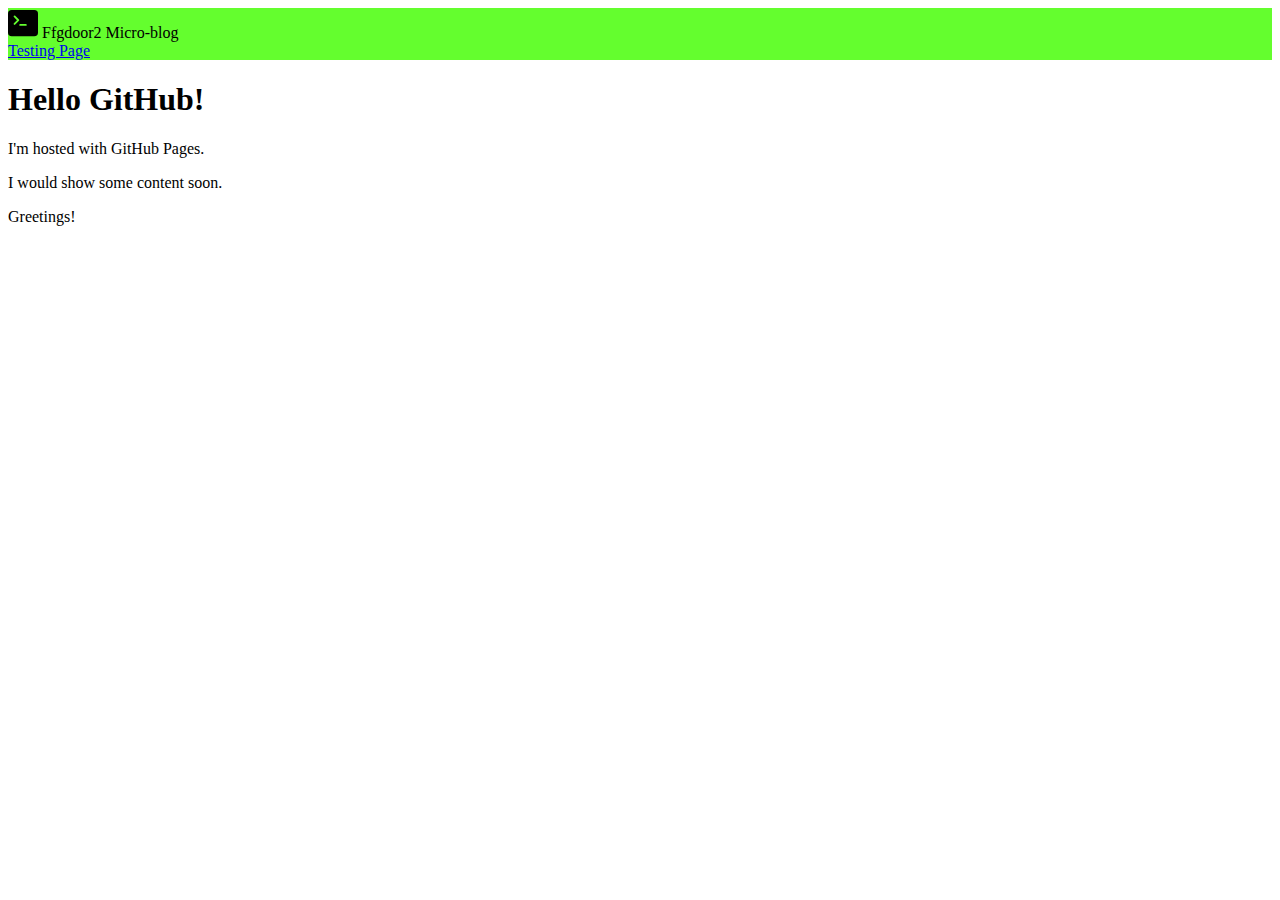
<file: index.html>
<!DOCTYPE html>
<html>
  <head>
    <title>Ffgdoor2 Micro-blog</title>
    <meta charset="utf-8">
    <meta name="viewport" content="width=device-width, initial-scale=1">
    <link rel="stylesheet" href="style.css">
    <link rel="stylesheet" href="https://cdn.jsdelivr.net/npm/bootstrap@4.6.0/dist/css/bootstrap.min.css" integrity="sha384-B0vP5xmATw1+K9KRQjQERJvTumQW0nPEzvF6L/Z6nronJ3oUOFUFpCjEUQouq2+l" crossorigin="anonymous">
    <script src="https://code.jquery.com/jquery-3.5.1.slim.min.js" integrity="sha384-DfXdz2htPH0lsSSs5nCTpuj/zy4C+OGpamoFVy38MVBnE+IbbVYUew+OrCXaRkfj" crossorigin="anonymous"></script>
    <script src="https://cdn.jsdelivr.net/npm/bootstrap@4.6.0/dist/js/bootstrap.bundle.min.js" integrity="sha384-Piv4xVNRyMGpqkS2by6br4gNJ7DXjqk09RmUpJ8jgGtD7zP9yug3goQfGII0yAns" crossorigin="anonymous"></script>
  </head>
  <body>
    <nav id="Panel" class="navbar d-flex navbar-light navbar-fixed-top">
      <div class="navbar-header">
        <a id="Title" class="navbar-brand">
          <img id="Logo" src="https://ffgdoor2.github.io/images/terminal-fill.svg" height="30px" class="align-middle" alt="" title="Terminal">
          Ffgdoor2 Micro-blog
        </a>
      </div>
      <form class="form-inline">
        <a class="btn btn-warning d-none d-sm-block" type="button" href="/test/index.html">Testing Page</a>
      </form>
    </nav>
    <h1>Hello GitHub!</h1>
    <p>I'm hosted with GitHub Pages.</p>
    <p>I would show some content soon.</p>
    <p>Greetings!</p>
  </body>
</html>
</file>
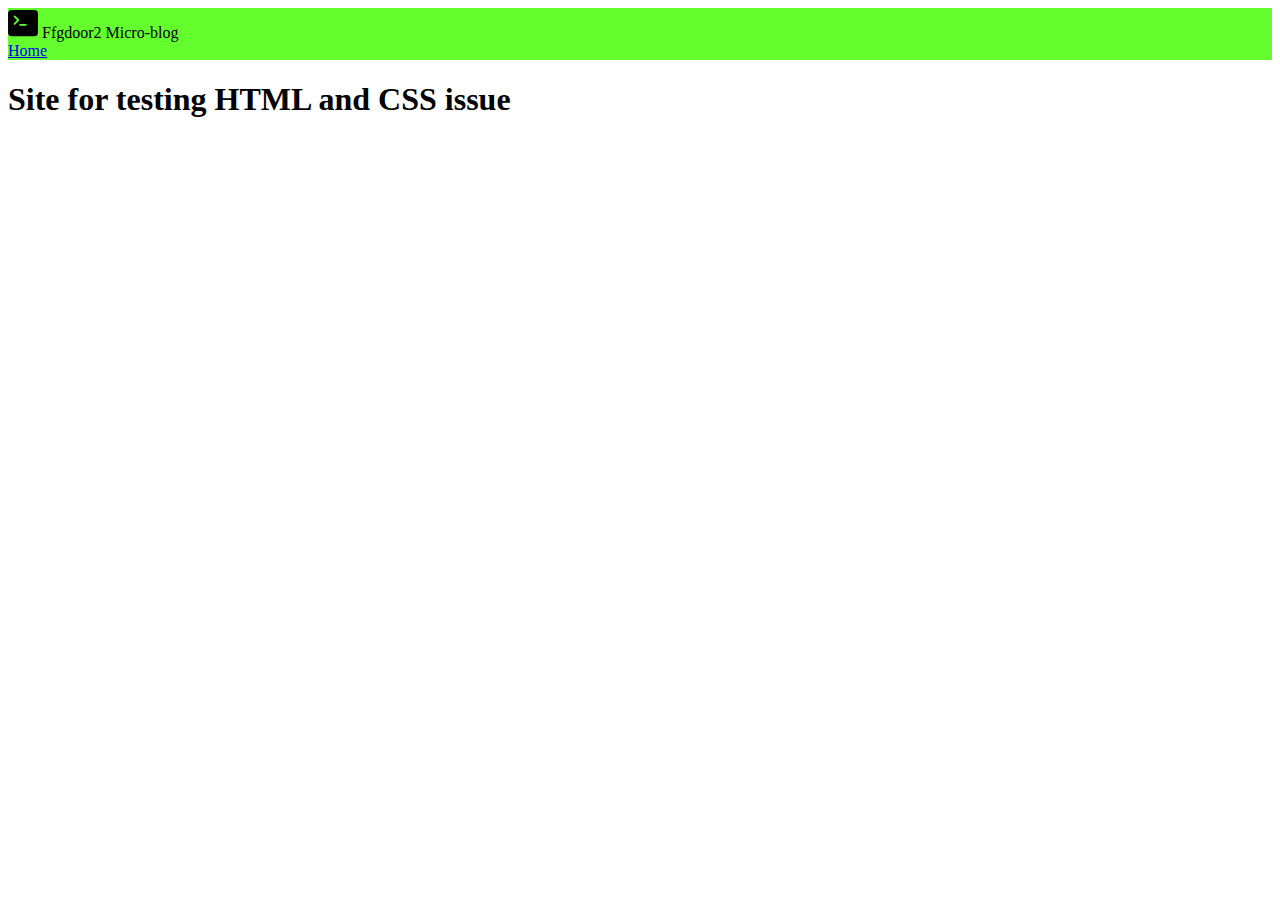
<file: test/index.html>
<!DOCTYPE html>
<html>
  <head>
    <title>Ffgdoor2 Micro-blog</title>
    <meta charset="utf-8">
    <meta name="viewport" content="width=device-width, initial-scale=1">
    <link rel="stylesheet" href="https://ffgdoor2.github.io/style.css">
    <link rel="stylesheet" href="https://cdn.jsdelivr.net/npm/bootstrap@4.6.0/dist/css/bootstrap.min.css" integrity="sha384-B0vP5xmATw1+K9KRQjQERJvTumQW0nPEzvF6L/Z6nronJ3oUOFUFpCjEUQouq2+l" crossorigin="anonymous">
    <script src="https://code.jquery.com/jquery-3.5.1.slim.min.js" integrity="sha384-DfXdz2htPH0lsSSs5nCTpuj/zy4C+OGpamoFVy38MVBnE+IbbVYUew+OrCXaRkfj" crossorigin="anonymous"></script>
    <script src="https://cdn.jsdelivr.net/npm/bootstrap@4.6.0/dist/js/bootstrap.bundle.min.js" integrity="sha384-Piv4xVNRyMGpqkS2by6br4gNJ7DXjqk09RmUpJ8jgGtD7zP9yug3goQfGII0yAns" crossorigin="anonymous"></script>
  </head>
  <body>
    <nav id="Panel" class="navbar d-flex navbar-light navbar-fixed-top">
      <div class="navbar-header">
        <a id="Title"class="navbar-brand">
          <img id="Logo" src="https://ffgdoor2.github.io/images/terminal-fill.svg" height="30px" class="align-middle" alt="" title="Terminal">
          Ffgdoor2 Micro-blog
        </a>
      </div>
      <form class="form-inline">
        <a class="btn btn-warning d-none d-sm-block" type="button" href="https://ffgdoor2.github.io/">Home</a>
      </form>
    </nav>
    <h1>Site for testing HTML and CSS issue</h1>
  </body>
</html>
</file>
<file: style.css>
#Panel {
  color: #000000;
  background-color: #64FE2E;
}

#Title {
  color: #000000;
}
</file>
